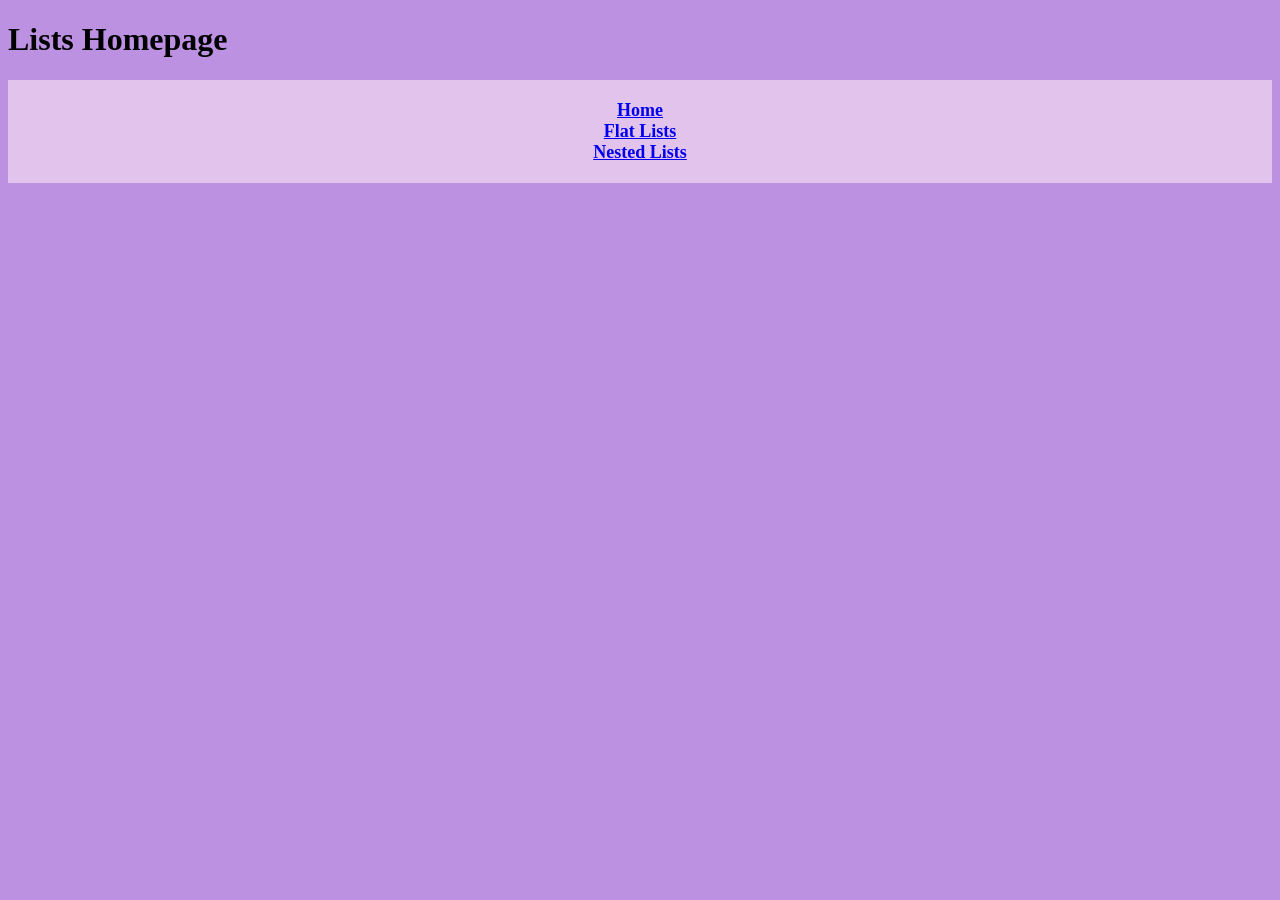
<file: index.html>
<!DOCTYPE html>
<html lang="en">

<head>
    <meta charset="utf-8">
    <link rel="stylesheet" href="styles.css">
    <title>Lists</title>
</head>

<body>
    <h1>Lists Homepage</h1>

    <ul class="nav">
        <li><a href="index.html">Home</a></li>
        <li><a href="flat-list.html"> Flat Lists</a></li>
        <li><a href="nested-list.html">Nested Lists</a></li>
    </ul>

</body>

</html>
</file>
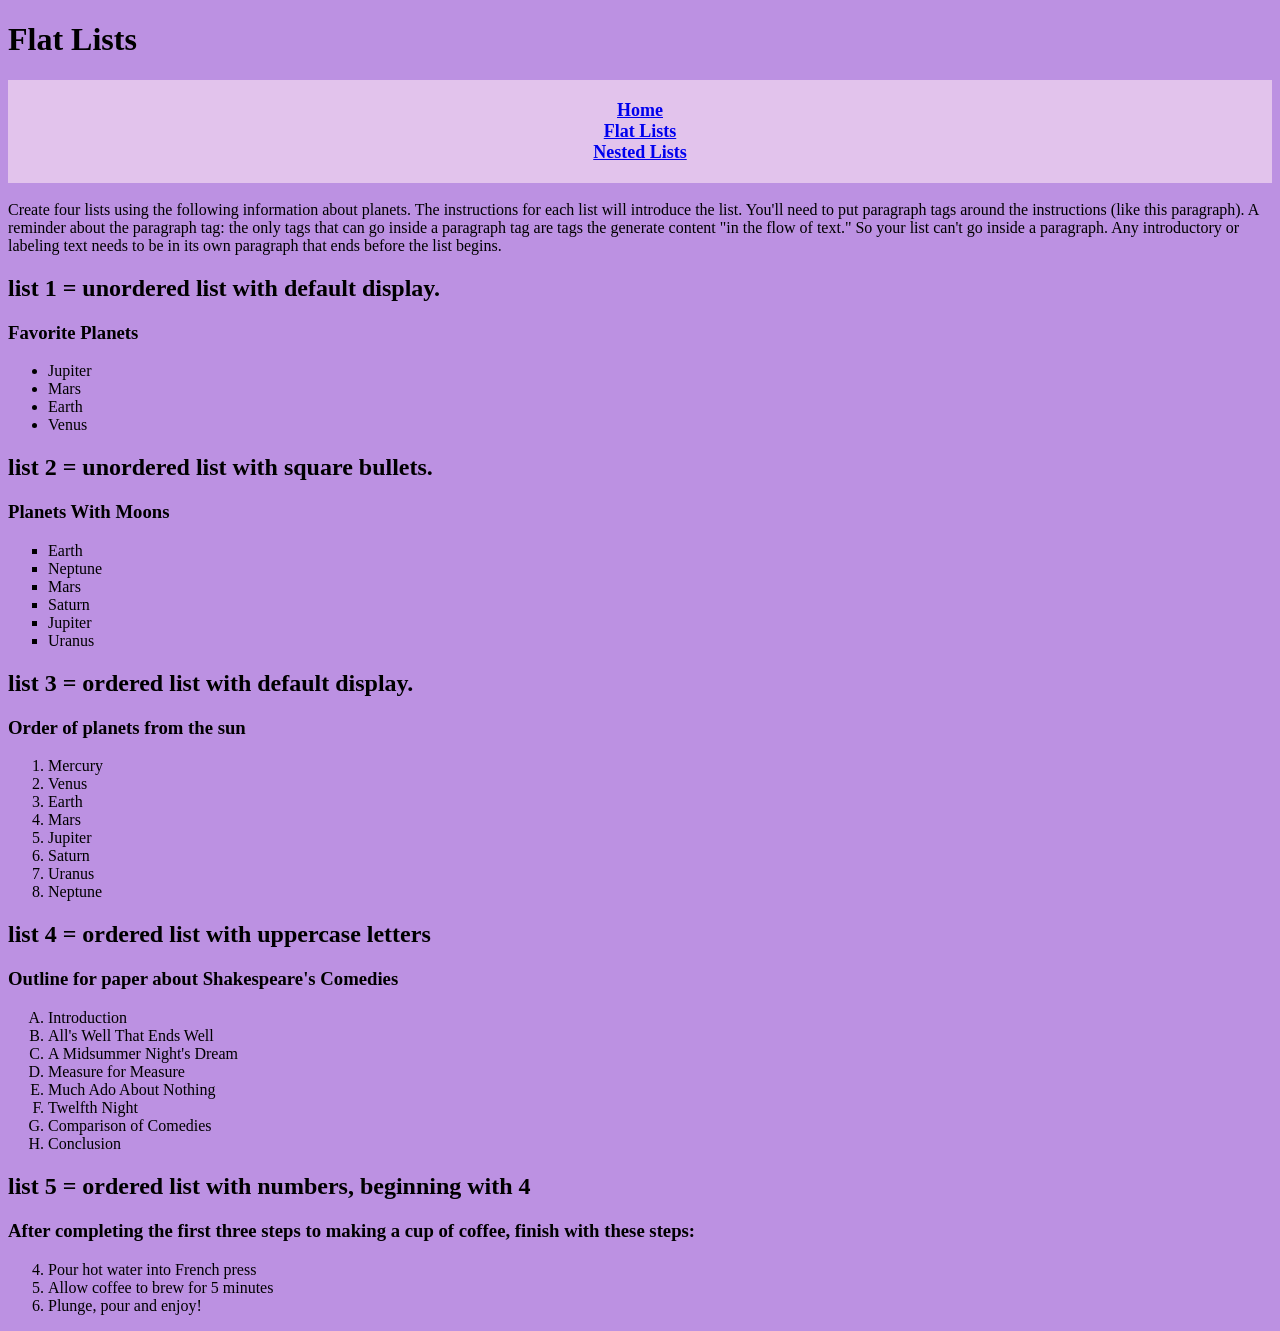
<file: flat-list.html>
<!DOCTYPE html>
<html lang="en">

<head>
    <meta charset="utf-8">
    <link rel="stylesheet" href="styles.css">
    <title>Lists</title>
</head>

<body>
    <h1>Flat Lists</h1>

    <ul class="nav">
        <li>
            <a href="index.html">Home</a>
        </li>
        <li>
            <a href="flat-list.html"> Flat Lists</a>
        </li>
        <li>
            <a href="nested-list.html">Nested Lists</a>
        </li>
    </ul>

    <p>
        Create four lists using the following information about planets. 
        The instructions for each list will introduce the list. You'll need to put paragraph 
        tags around the instructions (like this paragraph). A reminder about the paragraph tag: 
        the only tags that can go inside a paragraph tag are tags the generate content "in the flow of text." 
        So your list can't go inside a paragraph. Any introductory or labeling text needs to be in its own paragraph 
        that ends before the list begins.
    </p>

    <h2><b>list 1</b> = unordered list with default display.</h2>

    <h3>Favorite Planets</h3>

    <ul>
        <li>Jupiter</li>
        <li>Mars</li>
        <li>Earth</li>
        <li>Venus</li>
    </ul>

    <h2><b>list 2</b> = unordered list with square bullets.</h2>
    
    <h3>Planets With Moons</h3>

    <ul class="square-list">
        <li>Earth</li>
        <li>Neptune</li>
        <li>Mars</li>
        <li>Saturn</li>
        <li>Jupiter</li>
        <li>Uranus</li>
    </ul>

    <h2>list 3 = ordered list with default display.</h2>

    <h3>Order of planets from the sun</h3>

    <ol>
        <li>Mercury</li>
        <li>Venus</li>
        <li>Earth</li>
        <li>Mars</li>
        <li>Jupiter</li>
        <li>Saturn</li>
        <li>Uranus</li>
        <li>Neptune</li>
    </ol>

    <h2><b>list 4</b> = ordered list with uppercase letters</h2>    
    
    <h3>Outline for paper about Shakespeare's Comedies</h3>

    <ol class="lettered">
        <li>Introduction</li>
        <li>All's Well That Ends Well</li>
        <li>A Midsummer Night's Dream</li>
        <li>Measure for Measure</li>
        <li>Much Ado About Nothing</li>
        <li>Twelfth Night</li>
        <li>Comparison of Comedies</li>
        <li>Conclusion</li>
    </ol>

    <h2>list 5 = ordered list with numbers, beginning with 4</h2>

    <h3>After completing the first three steps to making a cup of coffee, finish with these steps:</h3>

    <ol start="4">
        <li>Pour hot water into French press</li>
        <li>Allow coffee to brew for 5 minutes</li>
        <li>Plunge, pour and enjoy!</li>
    </ol>

</body>

</html>
</file>
<file: styles.css>
html {
    background-color: rgb(188, 145, 226);
}

.square-list {
    list-style-type: square;
}

.lettered {
    list-style-type: upper-alpha;
}

.nav {
    list-style-type: none;
    text-align: center;
    font-size: large;
    font-weight: bold;
    background-color: rgb(226, 195, 236);
    padding: 20px;
}
</file>
